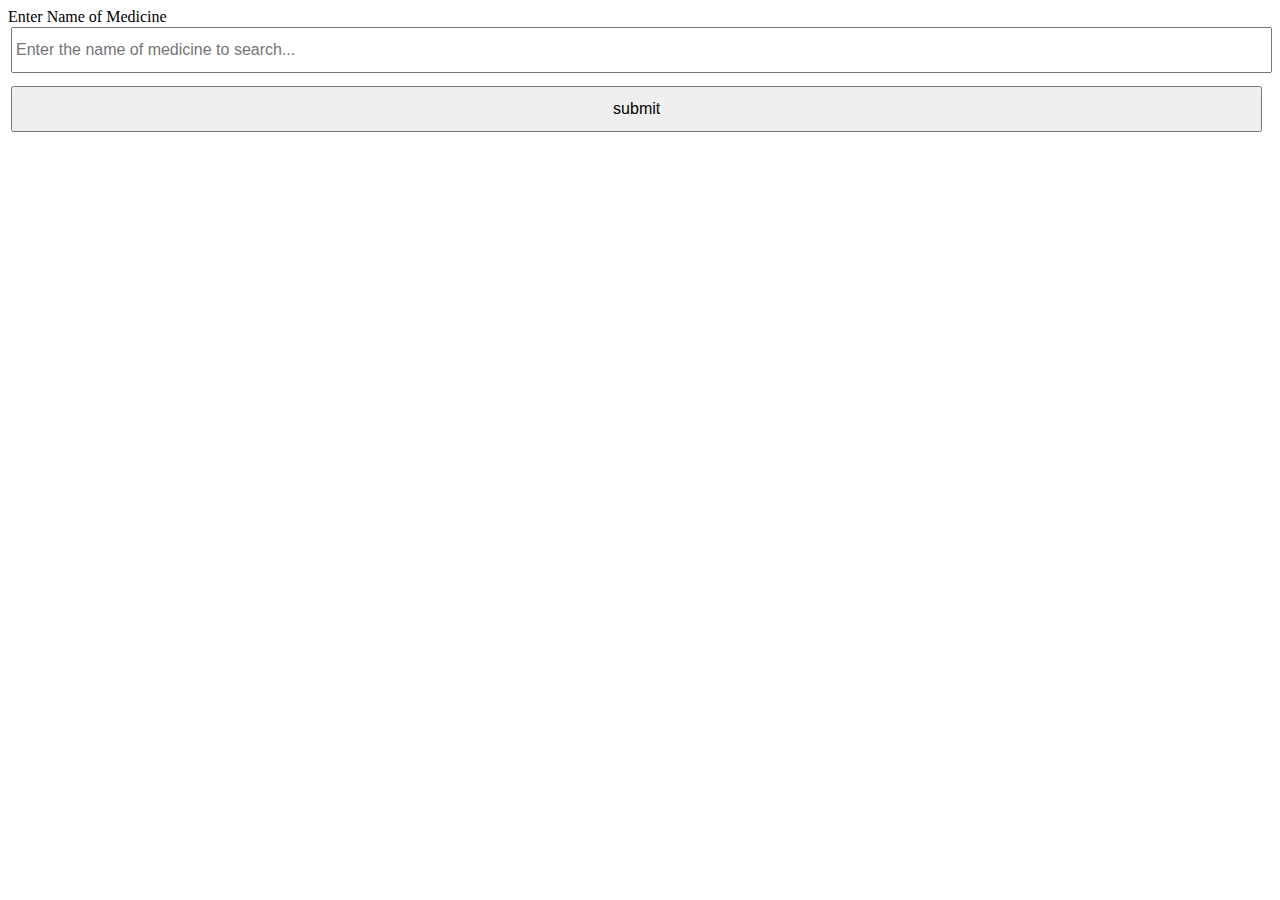
<file: templates/index.html>
<!DOCTYPE html>
<html lang="en">
<head>
    <meta charset="UTF-8">
    <meta name="viewport" content="width=device-width, initial-scale=1.0">
    <meta http-equiv="X-UA-Compatible" content="ie=edge">
    <title>Document</title>
    <style>
        #text{
        width: 99%;
        padding: 12px 3px 12px 3px;
        font-size: 16px;
        margin: 1px 3px 12px 3px;
        }
        #search{
        width: 99%;
        padding: 12px 3px 12px 3px;
        font-size: 16px;
        margin: 1px 3px 12px 3px;
       /* border: 1px solid #ddd;*/
        }
        input[type=text]:focus{
        background-color: beige;
        }
    </style>
</head>

<body>
    <form name = "passData" action="/index" method="post">
        <label>Enter Name of Medicine</label>
        <input type = "text" name = "name" placeholder="Enter the name of medicine to search..." id="text">
        <input type="submit" value="submit" id="search">
    </form>
</body>
</html>
</file>
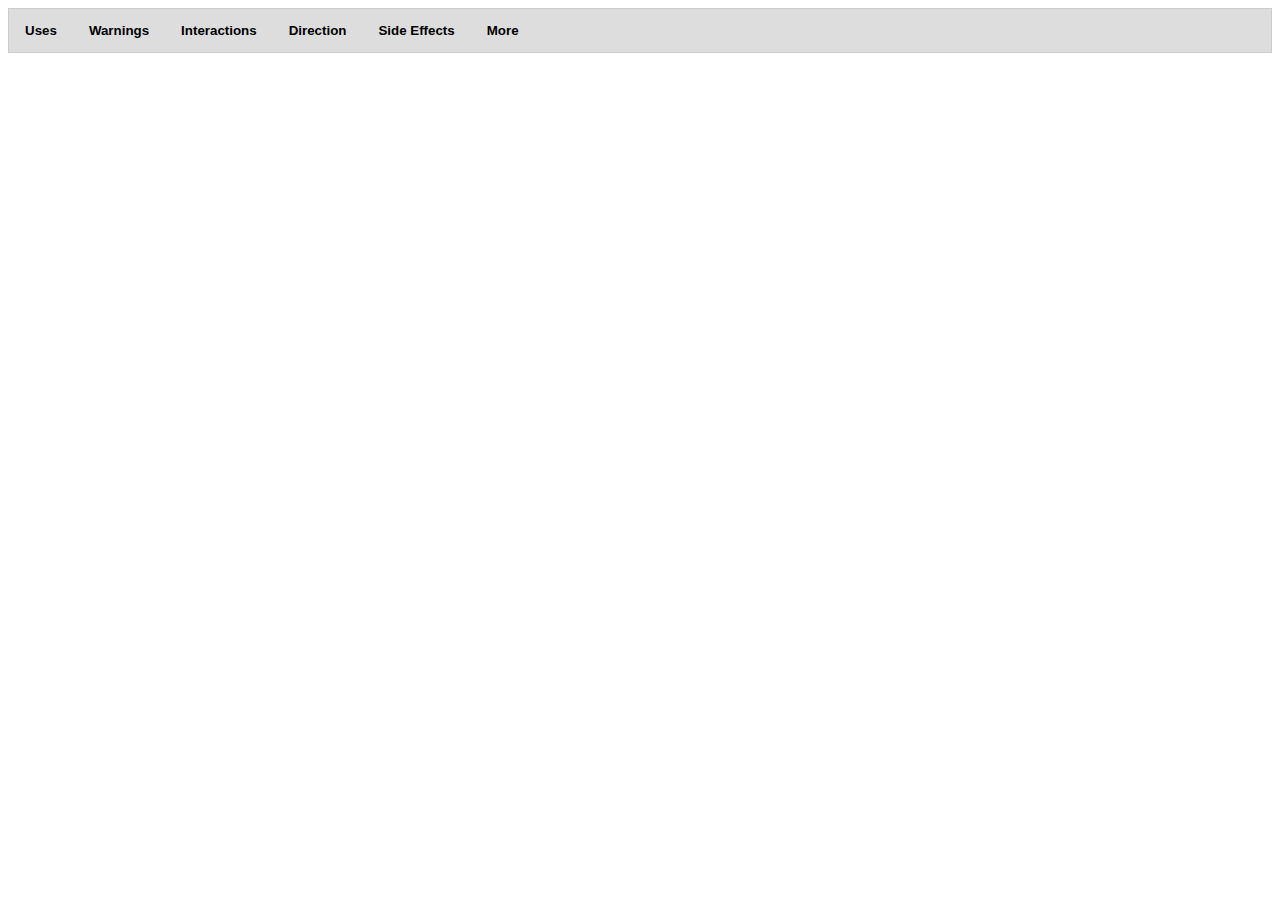
<file: templates/proj2.html>
<html>
    <link rel="stylesheet" href="proj2.css">
    <script src="proj2.js"></script>
    <body>
            <div class="tab">
                    <button class="tablinks" onclick="openevent(event, 'uses')"><b>Uses</b></button>
                    <button class="tablinks" onclick="openevent(event, 'warning')"><b>Warnings</b></button>
                    <button class="tablinks" onclick="openevent(event, 'interactions')"><b>Interactions</b></button>
                    <button class="tablinks" onclick="openevent(event, 'direction')"><b>Direction</b></button>
                    <button class="tablinks" onclick="openevent(event, 'sideeffects')"><b>Side Effects</b></button>
                    <button class="tablinks" onclick="openevent(event, 'more')"><b>More</b></button>
            </div>
                  <div id="uses" class="tabcontent">
                      <ul>
                          <li>This is uses</li>
                          <li>This is uses</li>
                          <li>This is uses</li>
                          <li>This is uses</li>
                          <li>This is uses</li>
                      </ul>
                  </div>
                  <div id="warning" class="tabcontent">
                        <ul>
                                <li>This is warning</li>
                                <li>This is warning</li>
                                <li>This is warning</li>
                                <li>This is warning</li>
                                <li>This is warning</li>
                            </ul>
                      
                  </div>
                  
                  <div id="interactions" class="tabcontent">
                        <ul>
                                <li>This is interactions</li>
                                <li>This is interactions</li>
                                <li>This is interactionst</li>
                            </ul>
                         
                  </div>
                  <div id="direction" class="tabcontent">
                        <ul>
                            <li>This is direction</li>
                            <li>This is direction</li>
                            <li>This is direction</li>
                            <li>This is direction</li>
                        </ul>
                    </div>
                    <div id="sideeffects" class="tabcontent">
                          <ul>
                                  <li>This is sideeffects</li>
                                  <li>This is sideeffects</li>
                          </ul>
                        
                    </div>
                    
                    <div id="more" class="tabcontent">
                          <ul>
                                  <li>More About this</li>
                              </ul>
                           
                    </div>
    </body>

</html>
</file>
<file: templates/proj2.css>
.tab {
  overflow: hidden;
  border: 1px solid #ccc;
  background-color: #ddd;
}
.tab button {
  background-color: inherit;
  float: left;
  border: none;
  outline: none;
  cursor: pointer;
  padding: 14px 16px;
  transition: 0.3s;
}
.tab button:hover {
  background-color: white;
}
.tab button.active {
  background-color: #ccc;
}
.tabcontent {
  display: none;
  padding: 6px 12px;
  border: 1px solid #ccc;
  border-top: none;
}
</file>
